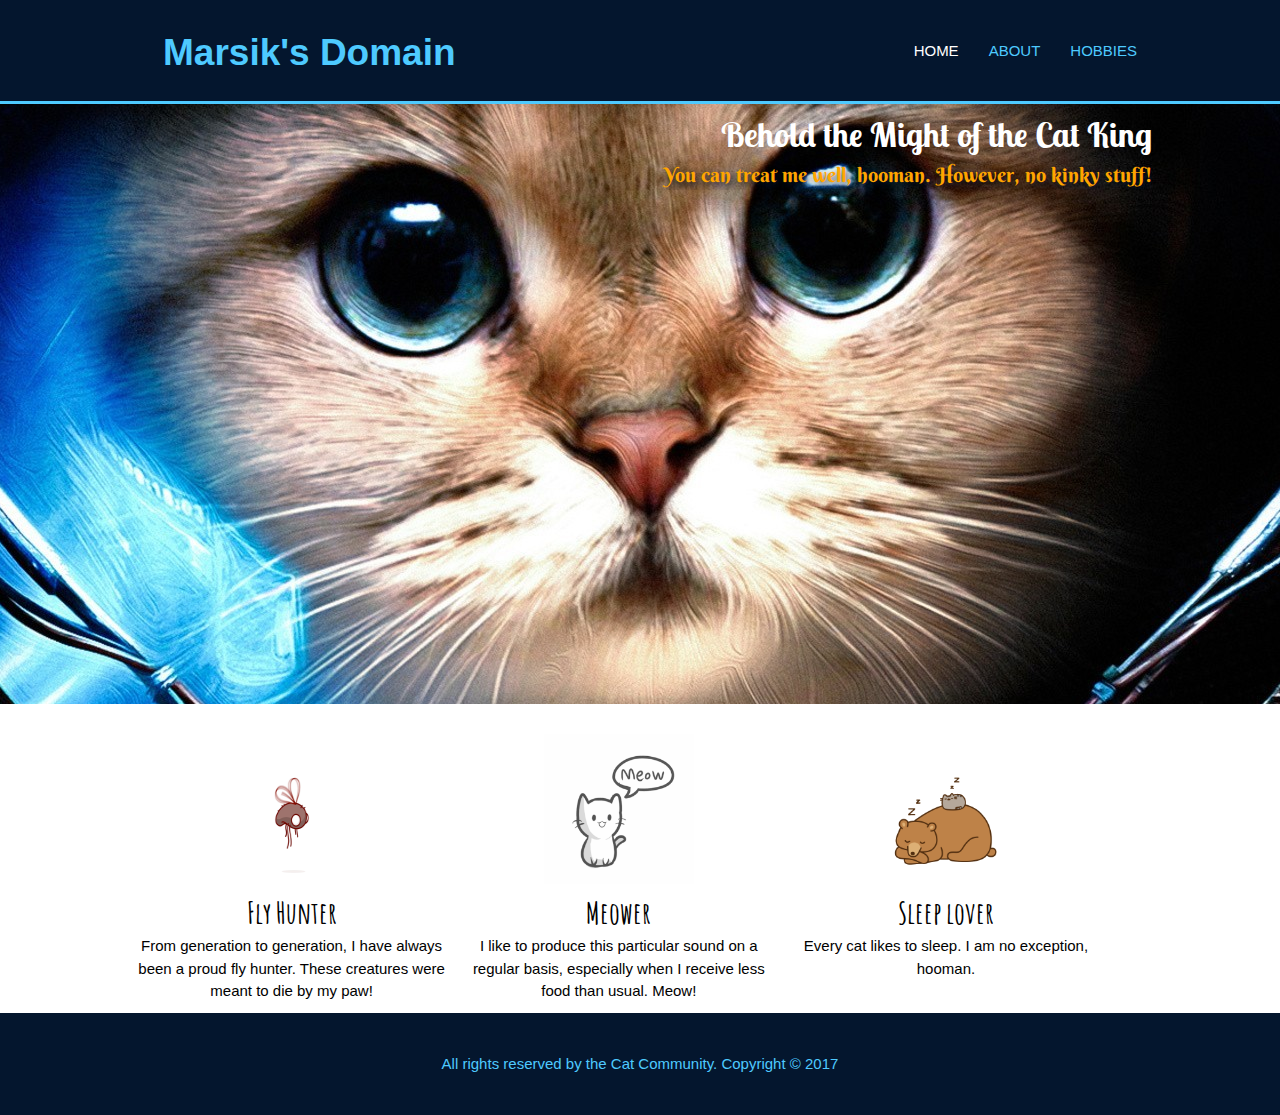
<file: index.html>
<!DOCTYPE html>
<html>
  <head>
    <meta charset="utf-8">
    <meta name="viewport" content="width=device-width">
    <meta name="description" content="the website of a glorious cat">
    <meta name="keywords" content="cat, Mars, kitty, meow">
    <meta name="author" content="KJIOYH">
    <title>Marsik, the Cat | Welcome</title>
    <link rel="stylesheet" type="text/css" href="./css/reset.css">
    <link rel="stylesheet" type="text/css" href="./css/style.css">
    <link href="https://fonts.googleapis.com/css?family=Amatic+SC|Lobster+Two|Berkshire+Swash" rel="stylesheet">
  </head>
  <body>
    <header>
      <div class="container">
        <div id="logo">
          <h1>Marsik's Domain</h1>
        </div>
        <nav>
          <ul>
            <li class="current"><a href="index.html">Home</a></li>
            <li><a href="about.html">About</a></li>
            <li><a href="hobbies.html">Hobbies</a></li>
          </ul>
        </nav>
      </div>
    </header>

    <section id="main_img">
      <div class="container">
        <h1>Behold the Might of the Cat King</h1>
        <p class="orange">You can treat me well, hooman. However, no kinky stuff!</p>
      </div>
    </section>

    <section id="boxes">
      <div class="container">
        <div class="box">
          <img id="fly" src="./img/fly.gif" alt="fly"/>
          <h3 class="toUpperFly">Fly Hunter</h3>
          <p>From generation to generation, I have always been a proud fly hunter. These creatures were meant to die by my paw!</p>
        </div>
        <div class="box">
          <img src="./img/meow.gif" alt="cat meowing"/>
          <h3>Meower</h3>
          <p>I like to produce this particular sound on a regular basis, especially when I receive less food than usual. Meow!</p>
        </div>
        <div class="box">
          <img id="bear" src="./img/sleep.gif" alt="cat and bear sleeping" width="30%"/>
          <h3 class="toUpperBear">Sleep lover</h3>
          <p>Every cat likes to sleep. I am no exception, hooman.</p>
        </div>
      </div>
    </section>

    <footer>
      <div class="container">
        <p>All rights reserved by the Cat Community. Copyright &copy; 2017</p>
      </div>
    </footer>
  </body>
</html>
</file>
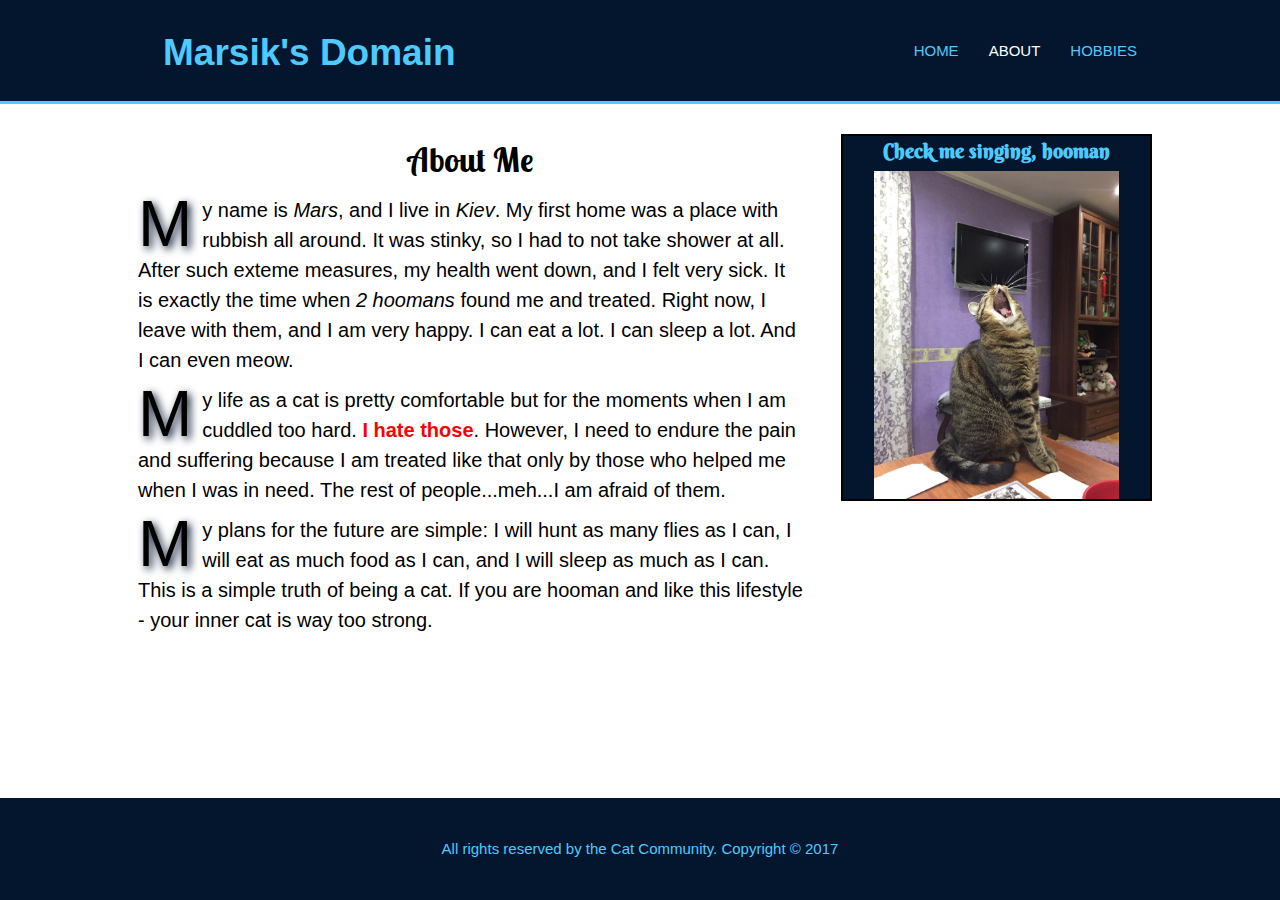
<file: about.html>
<!DOCTYPE html>
<html>
  <head>
    <meta charset="utf-8">
    <meta name="viewport" content="width=device-width">
    <meta name="description" content="the website of a glorious cat">
    <meta name="keywords" content="cat, Mars, kitty, meow">
    <meta name="author" content="KJIOYH">
    <title>Marsik, the Cat | About</title>
    <link rel="stylesheet" type="text/css" href="./css/reset.css">
    <link rel="stylesheet" type="text/css" href="./css/style.css">
    <link href="https://fonts.googleapis.com/css?family=Lobster+Two|Berkshire+Swash" rel="stylesheet">
  </head>
  <body>
    <header>
      <div class="container">
        <div id="logo">
          <h1>Marsik's Domain</h1>
        </div>
        <nav>
          <ul>
            <li><a href="index.html">Home</a></li>
            <li class="current"><a href="about.html">About</a></li>
            <li><a href="hobbies.html">Hobbies</a></li>
          </ul>
        </nav>
      </div>
    </header>

    <section id="about">
      <div class="container">
        <article id="main_col">
          <h1 class="page_title">About Me</h1>
          <p><span class="firstLetter">M</span><span>y name is <span class="italic">Mars</span>, and I live in <span class="italic">Kiev</span>. My first home was a place with rubbish all around. It was stinky, so I had to not take shower at all. After such exteme measures, my health went down, and I felt very sick. It is exactly the time when <span class="italic">2 hoomans</span> found me and treated. Right now, I leave with them, and I am very happy. I can eat a lot. I can sleep a lot. And I can even meow.</span></p>
          <p><span class="firstLetter">M</span><span>y life as a cat is pretty comfortable but for the moments when I am cuddled too hard. <span class="bold">I hate those</span>. However, I need to endure the pain and suffering because I am treated like that only by those who helped me when I was in need. The rest of people...meh...I am afraid of them.</span></p>
          <p><span class="firstLetter">M</span><span>y plans for the future are simple: I will hunt as many flies as I can, I will eat as much food as I can, and I will sleep as much as I can. This is a simple truth of being a cat. If you are hooman and like this lifestyle - your inner cat is way too strong.</span></p>
        </article>
        <aside id="about_sidebar">
          <div class="img_bkgrd">
            <h3>Check me singing, hooman</h3>
            <img id="cat_img" src="./img/mars_singing.jpg"/>
          </div>
        </aside>
      </div>
    </section>

    <footer>
      <div class="container">
        <p>All rights reserved by the Cat Community. Copyright &copy; 2017</p>
      </div>
    </footer>
  </body>
</html>
</file>
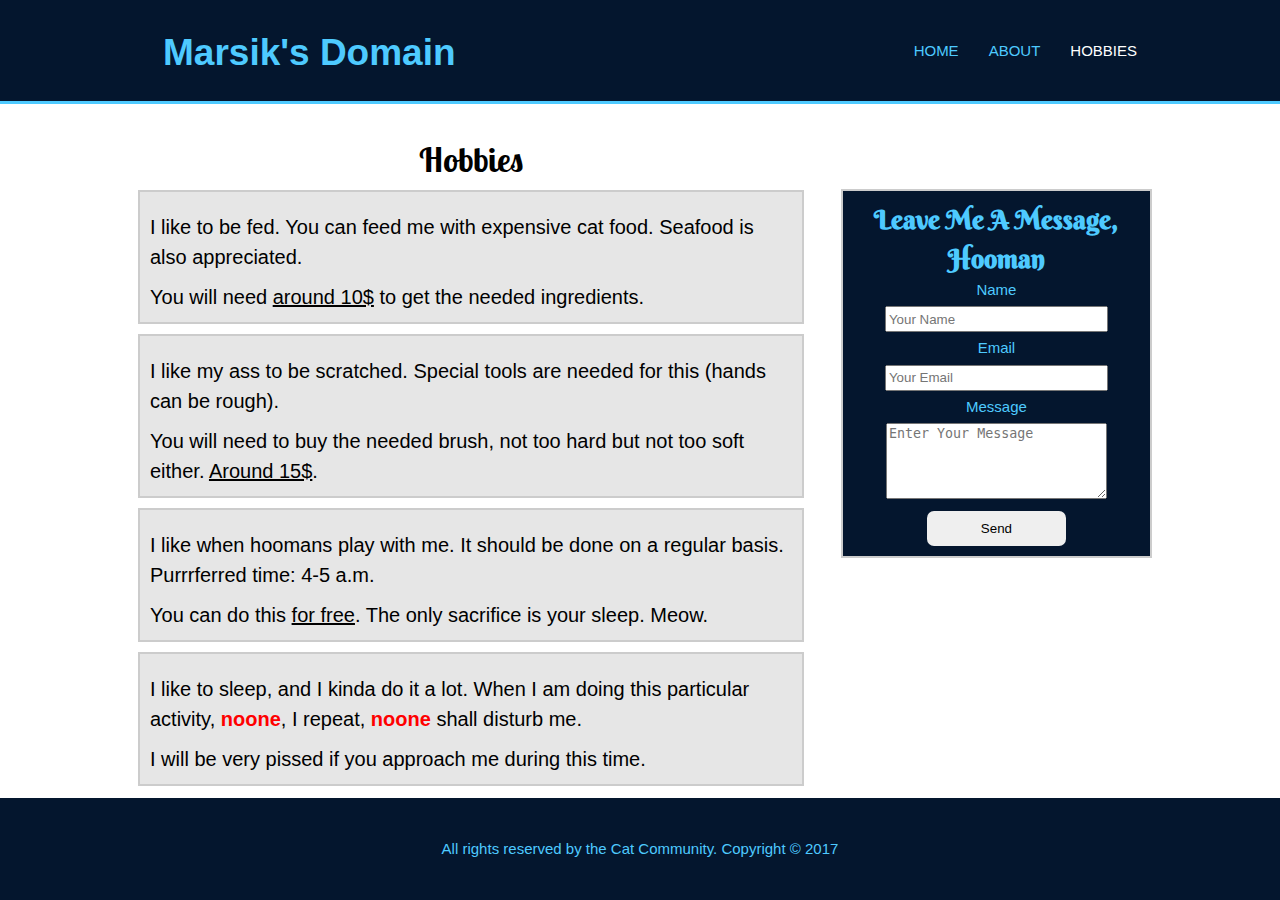
<file: hobbies.html>
<!DOCTYPE html>
<html>
  <head>
    <meta charset="utf-8">
    <meta name="viewport" content="width=device-width">
    <meta name="description" content="the website of a glorious cat">
    <meta name="keywords" content="cat, Mars, kitty, meow">
    <meta name="author" content="KJIOYH">
    <title>Marsik, the Cat | Hobbies</title>
    <link rel="stylesheet" type="text/css" href="./css/reset.css">
    <link rel="stylesheet" type="text/css" href="./css/style.css">
    <link href="https://fonts.googleapis.com/css?family=Lobster+Two|Berkshire+Swash" rel="stylesheet">
  </head>
  <body>
    <header>
      <div class="container">
        <div id="logo">
          <h1>Marsik's Domain</h1>
        </div>
        <nav>
          <ul>
            <li><a href="index.html">Home</a></li>
            <li><a href="about.html">About</a></li>
            <li class="current"><a href="hobbies.html">Hobbies</a></li>
          </ul>
        </nav>
      </div>
    </header>

    <section id="hobbies">
      <div class="container">
        <article id="main_col">
          <h1 class="page_title">Hobbies</h1>
            <ul class="list_of_hobbies">
              <li>
                <p>I like to be fed. You can feed me with expensive cat food. Seafood is also appreciated.</p>
                <p>You will need <span class="underline">around 10$</span> to get the needed ingredients.</p>
              </li>
              <li>
                <p>I like my ass to be scratched. Special tools are needed for this (hands can be rough).</p>
                <p>You will need to buy the needed brush, not too hard but not too soft either. <span class="underline">Around 15$</span>.</p>
              </li>
              <li>
                <p>I like when hoomans play with me. It should be done on a regular basis. Purrrferred time: 4-5 a.m.</p>
                <p>You can do this <span class="underline">for free</span>. The only sacrifice is your sleep. Meow.</p>
              </li>
              <li>
                <p>I like to sleep, and I kinda do it a lot. When I am doing this particular activity, <span class="bold">noone</span>, I repeat, <span class="bold">noone</span> shall disturb me.</p>
                <p>I will be very pissed if you approach me during this time.</p>
              </li>
            </ul>
        </article>

        <aside id="hobby_sidebar">
          <div class="dark">
            <h3>Leave Me A Message, Hooman</h3>
            <form>
              <div>
                <label>Name</label></br>
                <input type="text" placeholder="Your Name">
              </div>
              <div>
                <label>Email</label></br>
                <input type="email" placeholder="Your Email">
              </div>
              <div>
                <label>Message</label></br>
                <textarea placeholder="Enter Your Message"></textarea>
              </div>
              <button class="button_1" type="submit">Send</button>
            </form>
          </div>
        </aside>
      </div>
    </section>

    <footer>
      <div class="container">
        <p>All rights reserved by the Cat Community. Copyright &copy; 2017</p>
      </div>
    </footer>
  </body>
</html>
</file>
<file: css/style.css>
/* Global */

.container {
	margin:auto;
	width:80%;
	overflow:hidden;
	height: auto;
/*	border:3px solid purple;*/
}

.button_1 {
	border: none;
	padding-left: 20px;
	padding-right: 20px;
	border-radius: 7px;
	width: 45%;
	height: 35px;
}

.dark {
	background-color: rgb(4, 22, 46);
	color: rgb(78, 202, 255);
	padding-top: 10px;
	padding-bottom: 10px;
}

body {
	font-size: 15px;
	line-height: 1.5;
	font-family: Arial, sans-serif;
	background-color: #fff;
}

.orange {
	color:orange;
	text-shadow: 3px 3px 8px rgb(4, 22, 46);
}

/*header*/

header {
	background-color:rgb(4, 22, 46);
	min-height: 100px;
	border-bottom: 3px solid rgb(78, 202, 255);
}

#logo {
	float:left;
	margin: 20px 15px;
	margin-top: 13px;
	font-size: 20px;
	color:rgb(78, 202, 255);
	padding-left: 20px;
	padding-top:12px;
}

header nav {
	float: right;
}

header li {
	float:left;
	padding: 40px 15px 20px 15px;
	display: inline;
}

header a {
	color:rgb(78, 202, 255);
	text-decoration: none;
	text-transform: uppercase;	
}

header .current a {
	color:white;
}

header a:hover {
	color:orange;
}

header h1 {
	font-family: cursive, Arial;
	font-size: 37px;
}

/*main img*/

#main_img {
	background: url("../img/sc_cat.jpg") no-repeat center;
	min-height: 600px;
	text-align: right;
	color:white;
}

#main_img h1 {
	font-size: 34px;
	padding-top: 5px;
	font-family: 'Lobster Two', cursive;
}

#main_img p {
	font-size: 20px;
	font-family: 'Berkshire Swash', cursive;
}

/*boxes*/

#boxes {
	margin-top: 20px;
}

#boxes .box {
	float:left;
	width: 30%;
	padding:10px;
	text-align: center;
}

#boxes .box img {
	width:150px;
	height:150px;
}

#boxes .box h3 {
	font-size: 30px;
	font-family: 'Amatic SC', cursive;
}

.box #bear {
	padding-top: 25px;
}

.box #fly {
	padding-top: 15px;
}

.toUpperBear {
	margin-top: -25px;
}

.toUpperFly {
	margin-top: -15px;
}

/* about page */

article#main_col {
	float:left;
	width: 65%;
	margin-top: 30px;
	margin-left: 10px;
	font-size: 20px;
}

.firstLetter {
	float: left;
	font-size: 3.26em;
	line-height: 0.5;
	margin: 0.205em 0.153em 0 0;
	text-shadow: 3px 3px 8px rgb(4, 22, 46);
}

/*.firstLetter + span {
	margin-left: -0.5em;
}*/

.italic {
	font-style: italic;
}

.bold {
	font-weight: bold;
	color: red;
}

aside#about_sidebar {
	float:right;
	width:30%;
	margin-top: 30px;
 	border: 2px solid black;
}

.img_bkgrd {
	/*min-height: 70px;
	min-width: 70px;*/
	background-color:rgb(4, 22, 46);
}

/* testing a better solution to img resizing*/

.img_bkgrd img {
	max-width: 80%;
}

.img_bkgrd h3 {
	font-size: 20px;
	text-align: center;
	font-family: 'Berkshire Swash', cursive;
}

.page_title {
	font-size: 34px;
	text-align: center;
}

#cat_img {
	/*width: 350px;*/
	display:block;
	margin: 0 auto;
}

article#main_col p {
	padding-top: 10px;
}

article#main_col h1 {
	font-family: 'Lobster Two', cursive;
}

aside#about_sidebar h3 {
	color:rgb(78, 202, 255);
	margin-bottom: 5px;
}

/*hobbies */

ul.list_of_hobbies li {
	border: 2px solid #ccc;
	background: #e6e6e6;
	margin-bottom: 10px;
	margin-top: 5px;
	list-style: none; /*to remove bullet-points*/
	padding: 10px;
}

.underline {
	text-decoration: underline;
}

aside#hobby_sidebar {
	float:right;
	width:30%;
	margin-top: 85px;
 	border: 2px solid #ccc;
}

aside#hobby_sidebar div h3, aside#hobby_sidebar div form {
	text-align: center;
}

aside#hobby_sidebar div h3 {
	font-weight:bold;
	text-align: center;
	font-size: 26px;
	font-family: 'Berkshire Swash', cursive;
}

aside#hobby_sidebar input {
	width: 70%;
	min-height: 20px;
	margin-top: 5px;
	margin-bottom: 5px;
}

aside#hobby_sidebar textarea {
	min-height: 70px;
	width: 70%;
	margin-top: 5px;
	margin-bottom: 5px;
}

textarea {
	max-width: 95%;
}

/*footer*/

footer {
	background-color:rgb(4, 22, 46);
	/*border-top: 3px solid rgb(78, 202, 255);*/
	display: table-row;
	height: 1px;
}

footer p {
	color:rgb(78, 202, 255);
	text-align: center;
	padding-top: 40px;
	padding-bottom: 40px;
}

/*sticky footer*/

html, body {
	margin: 0;
	display:table;
	height:100%;
	width: 100%;
}

/* Media Queries */

@media(max-width: 768px) {
	header #logo,
	header nav,
	header nav li,
	#main_img h1,
	#main_img p,
	#boxes .box,
	aside#about_sidebar,
	aside#hobby_sidebar {
		float:none;
		text-align:center;
		width:100%;
	}

	article#main_col {
		float:none;
		text-align:left;
		width:100%;
	}

	header #logo {
		padding-left: 0;
	}

	header nav {
		margin-bottom: 10px;
	}

	#main_img h1 {
		padding-top: 20px;
	}

	#main_img p {
		padding-top: 470px;
	}

	aside#hobby_sidebar {
		margin-top: 0;
		margin-bottom: 25px;
	}

	aside#about_sidebar {
		margin-bottom: 25px;
	}

}
</file>
